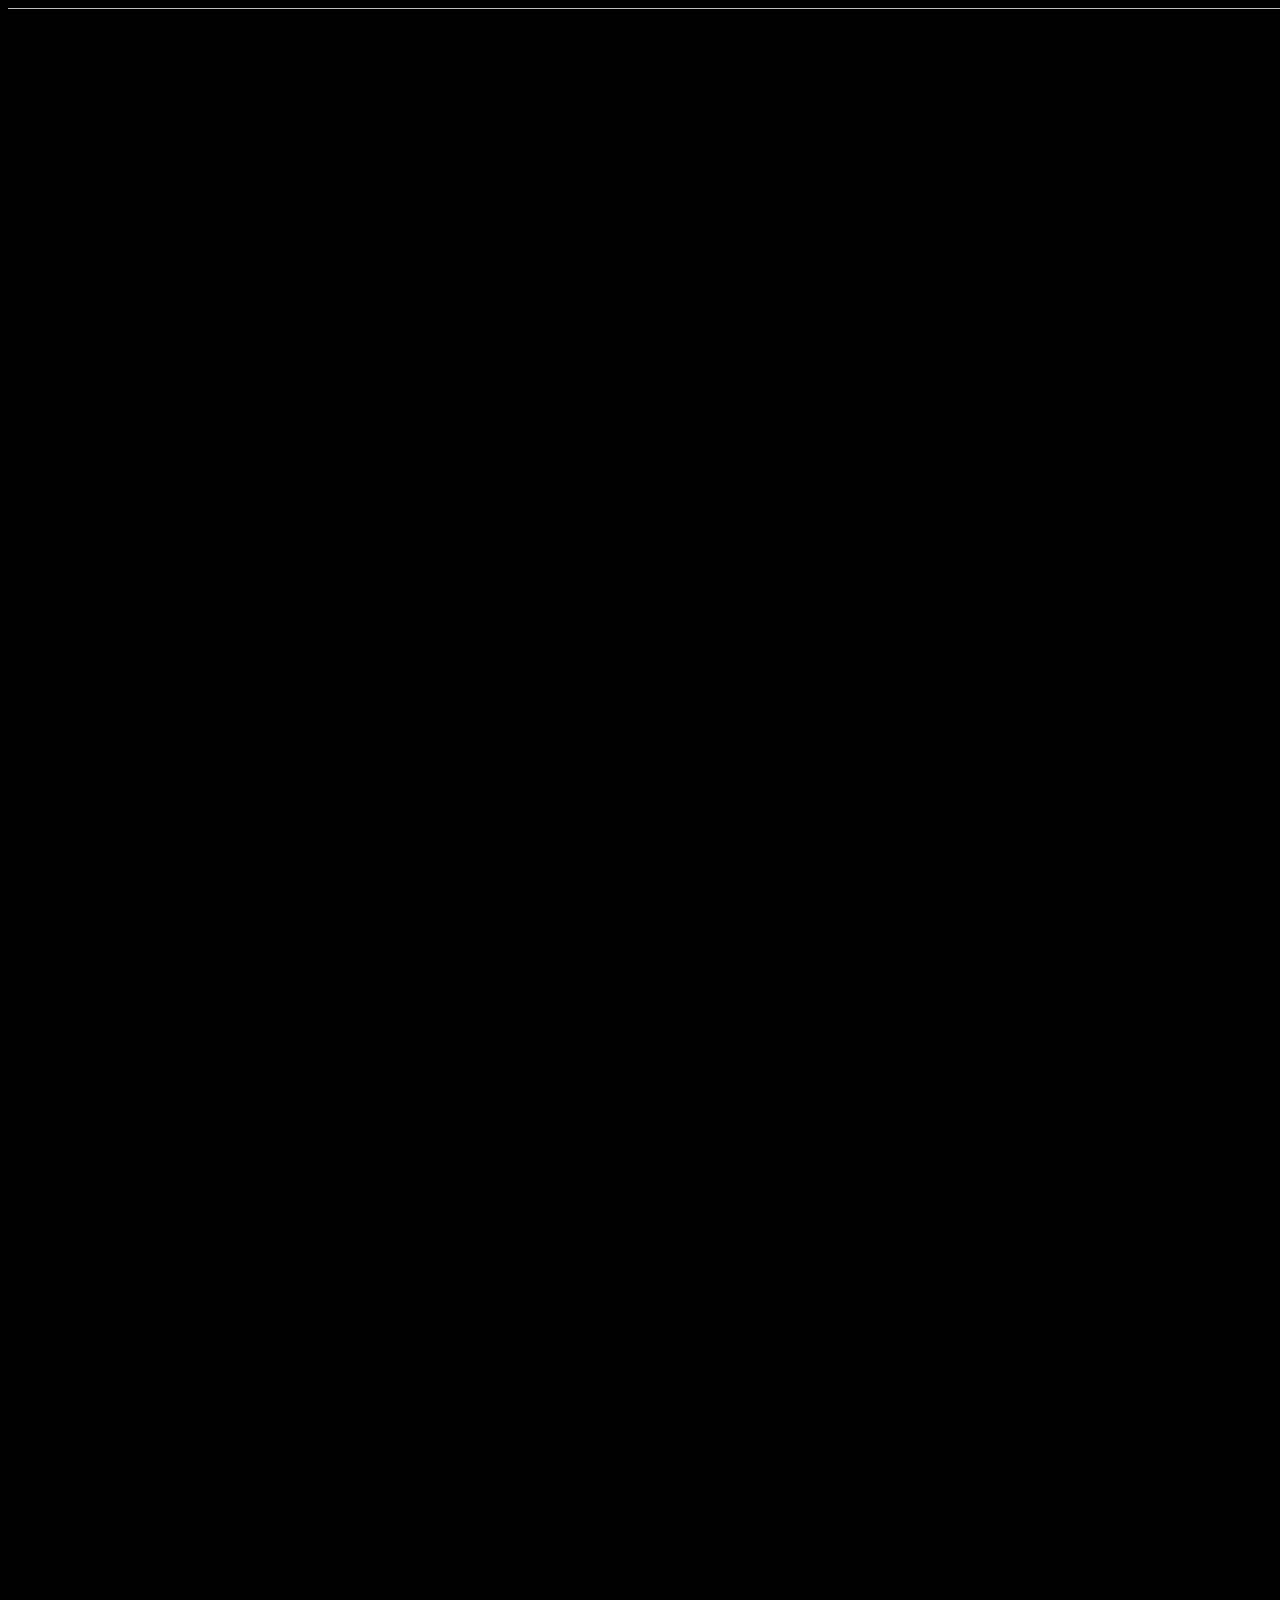
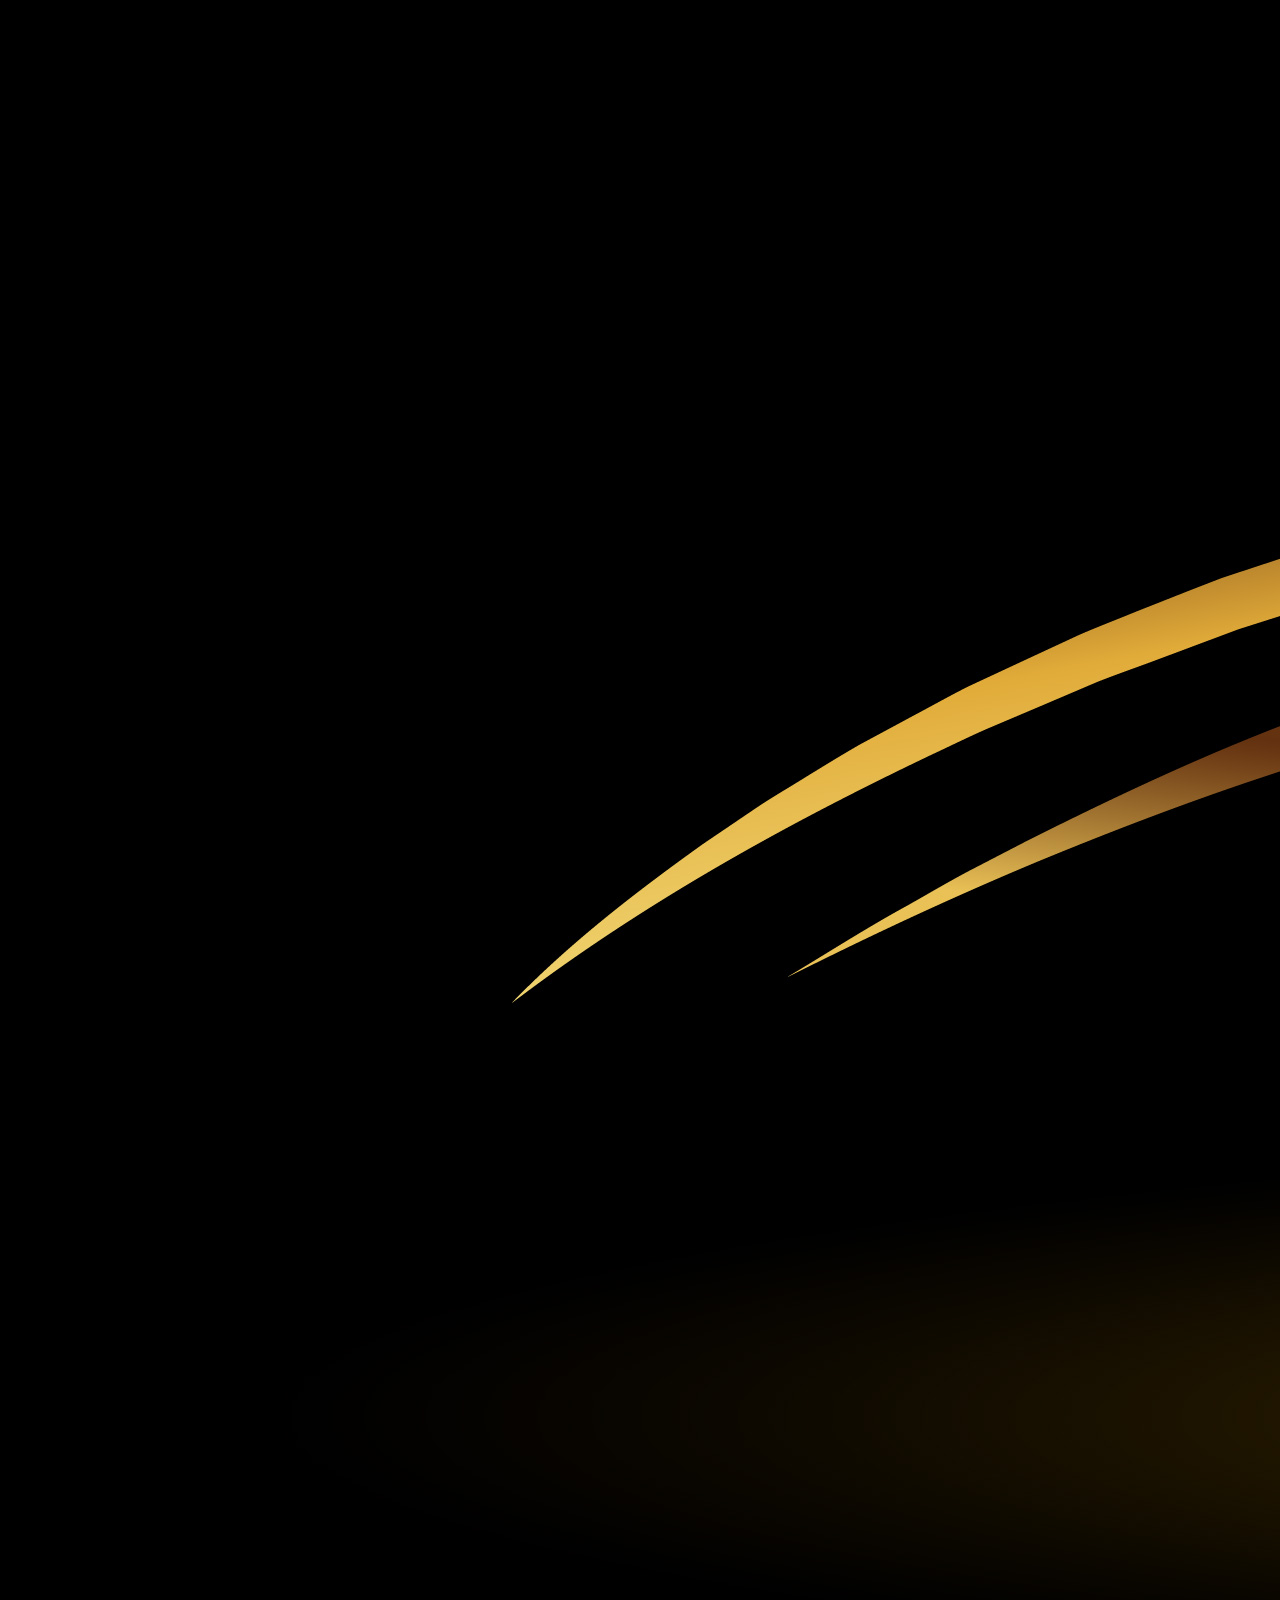
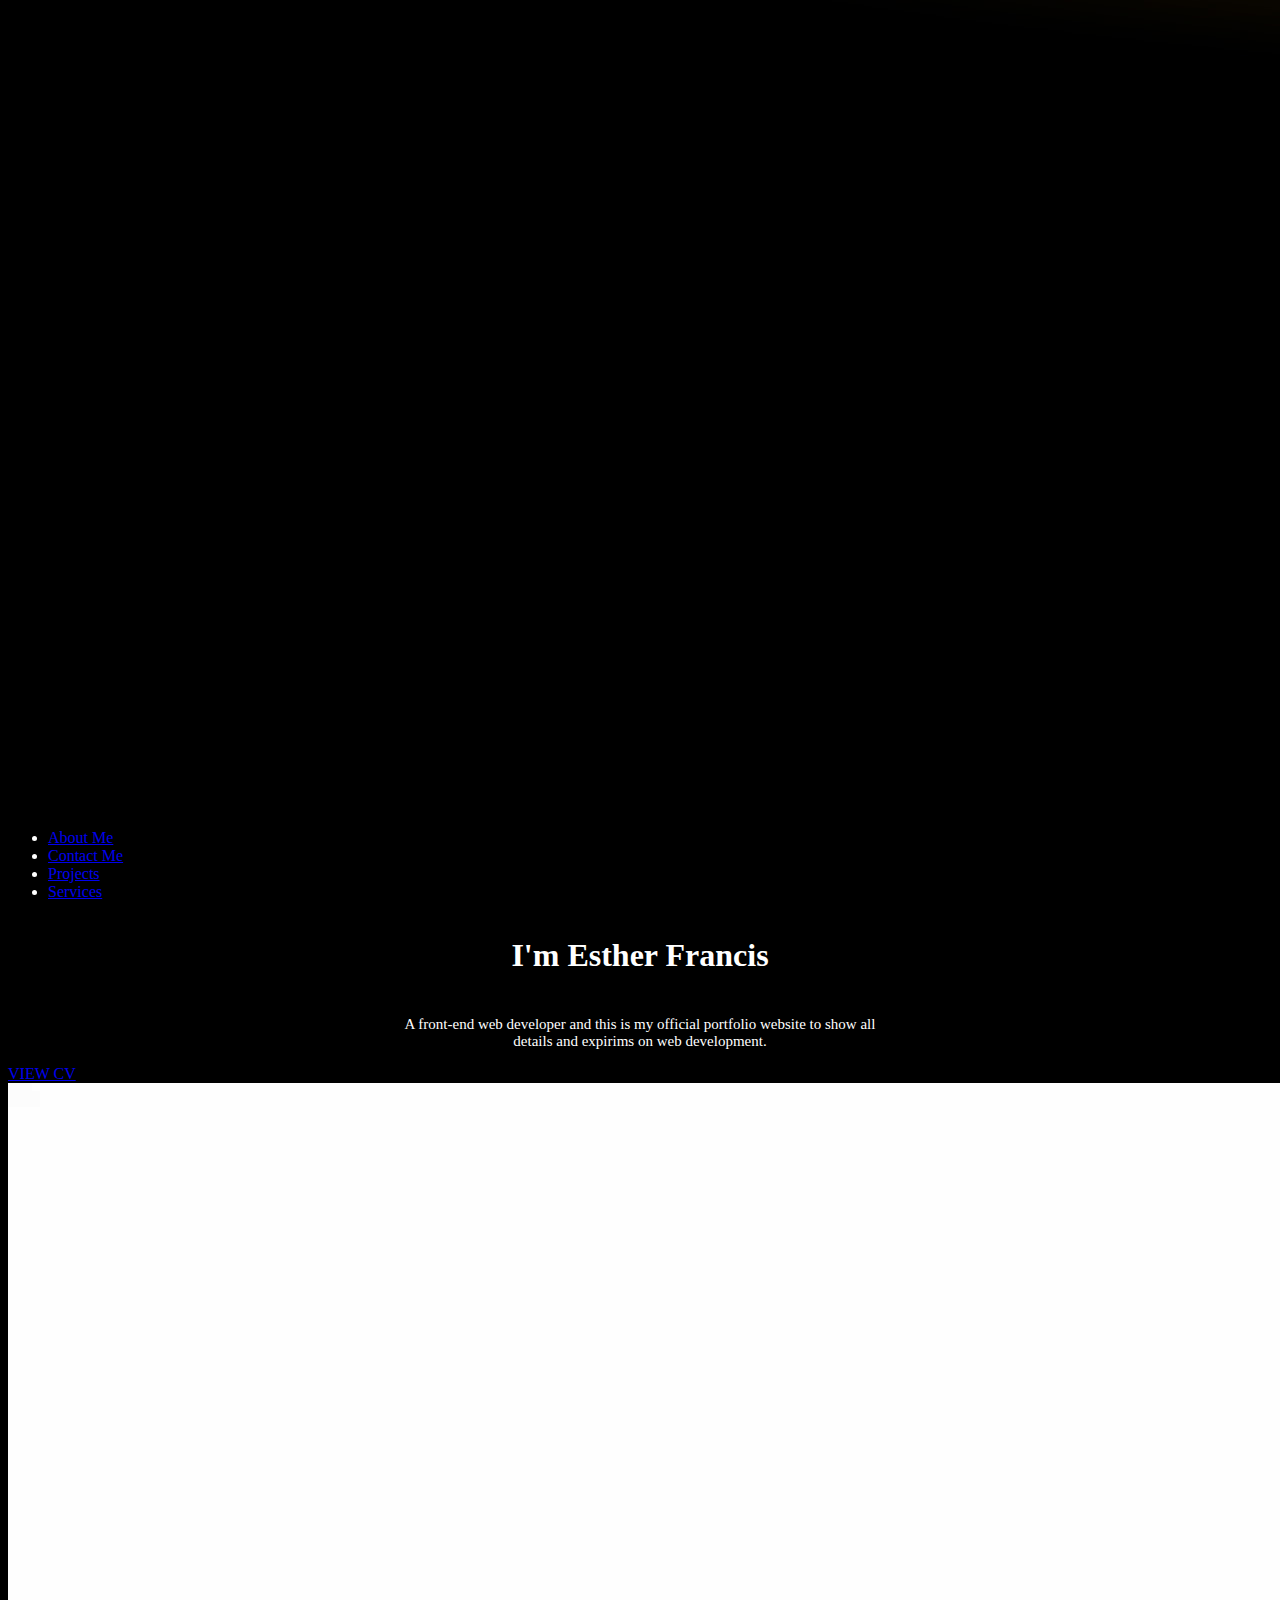
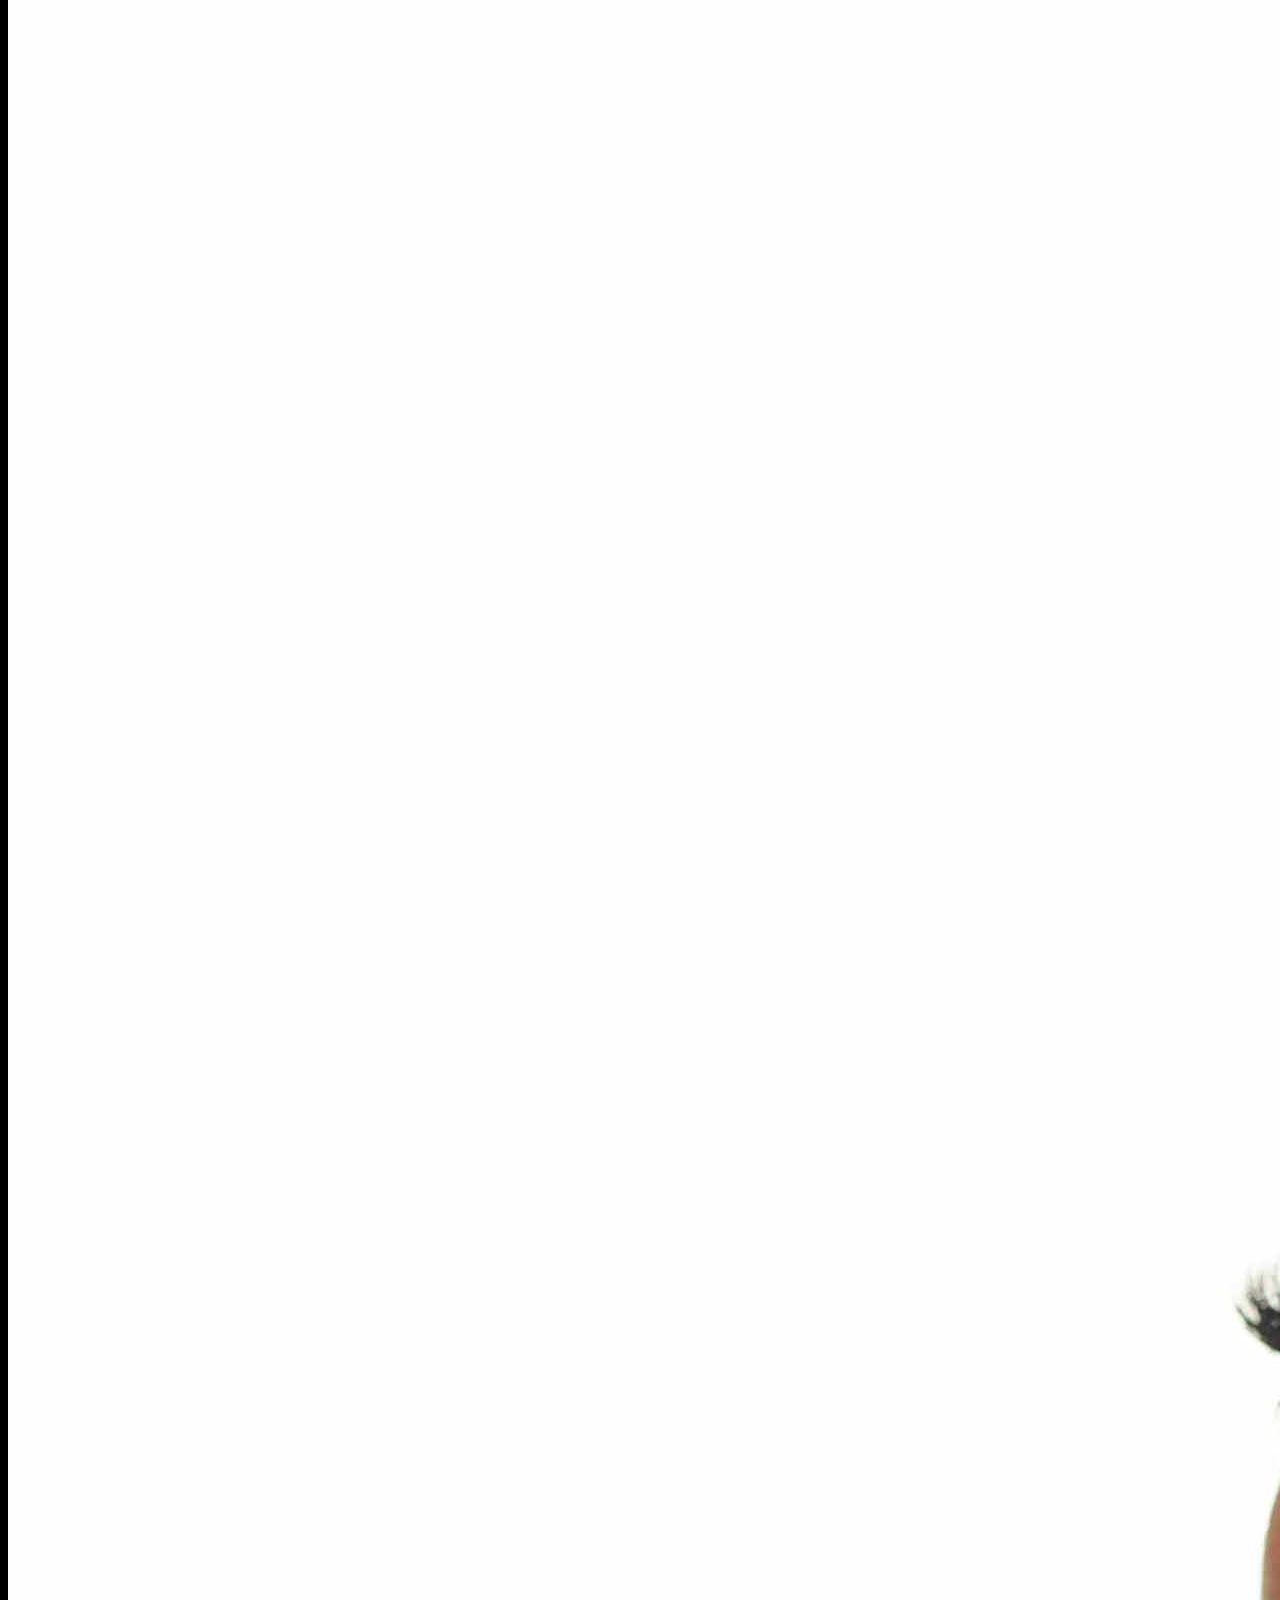
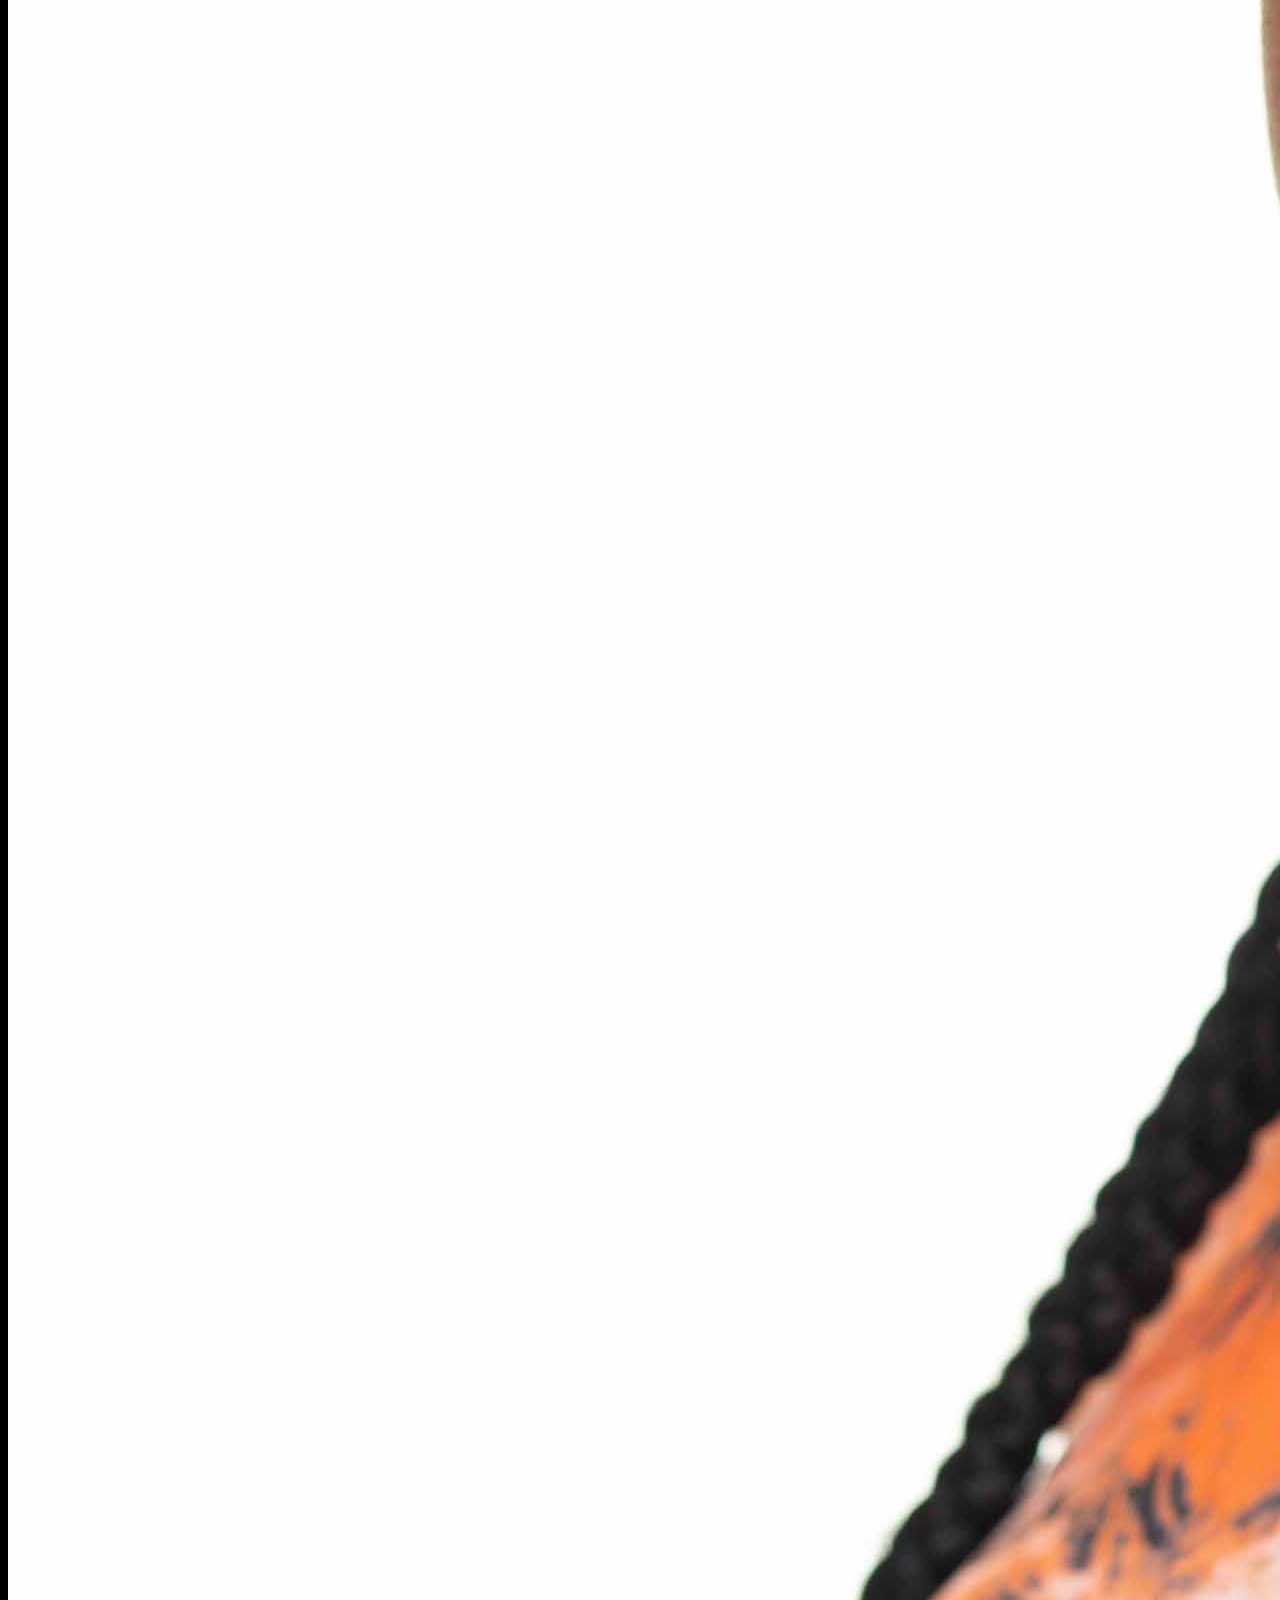
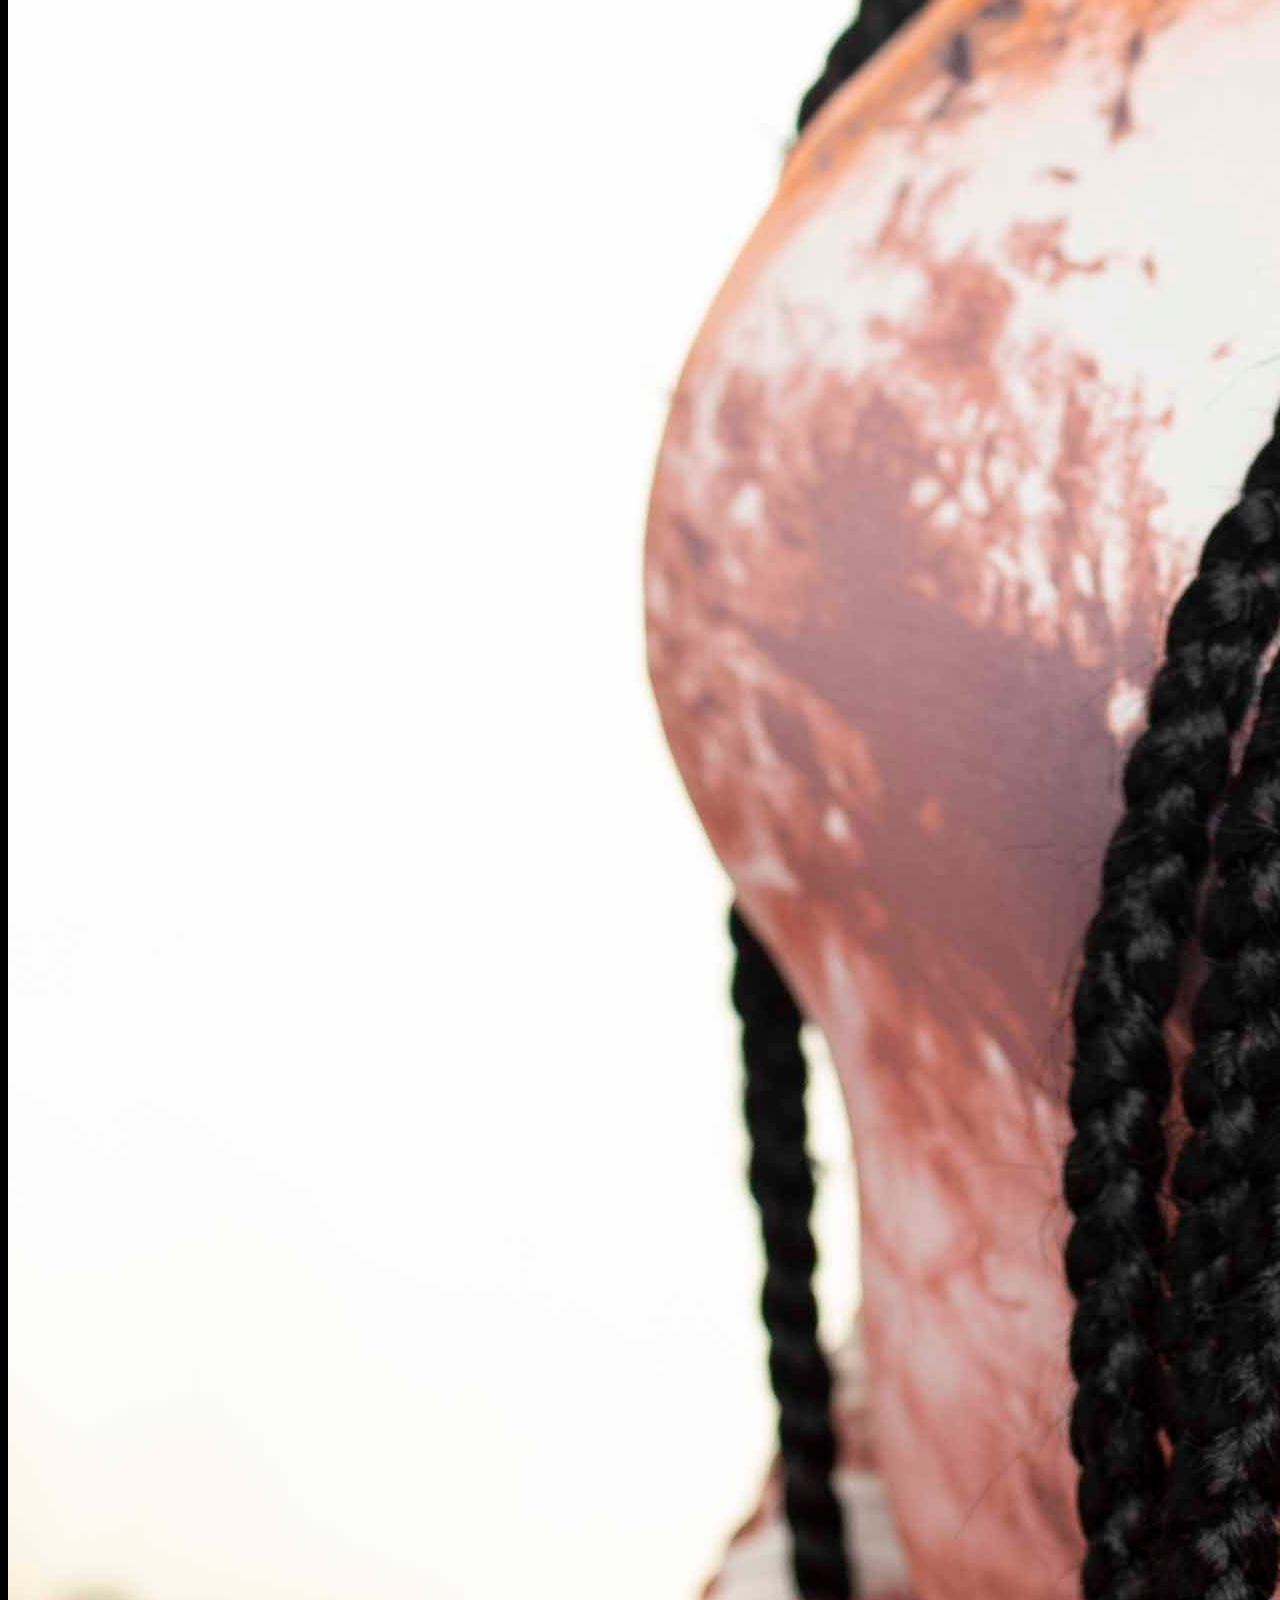
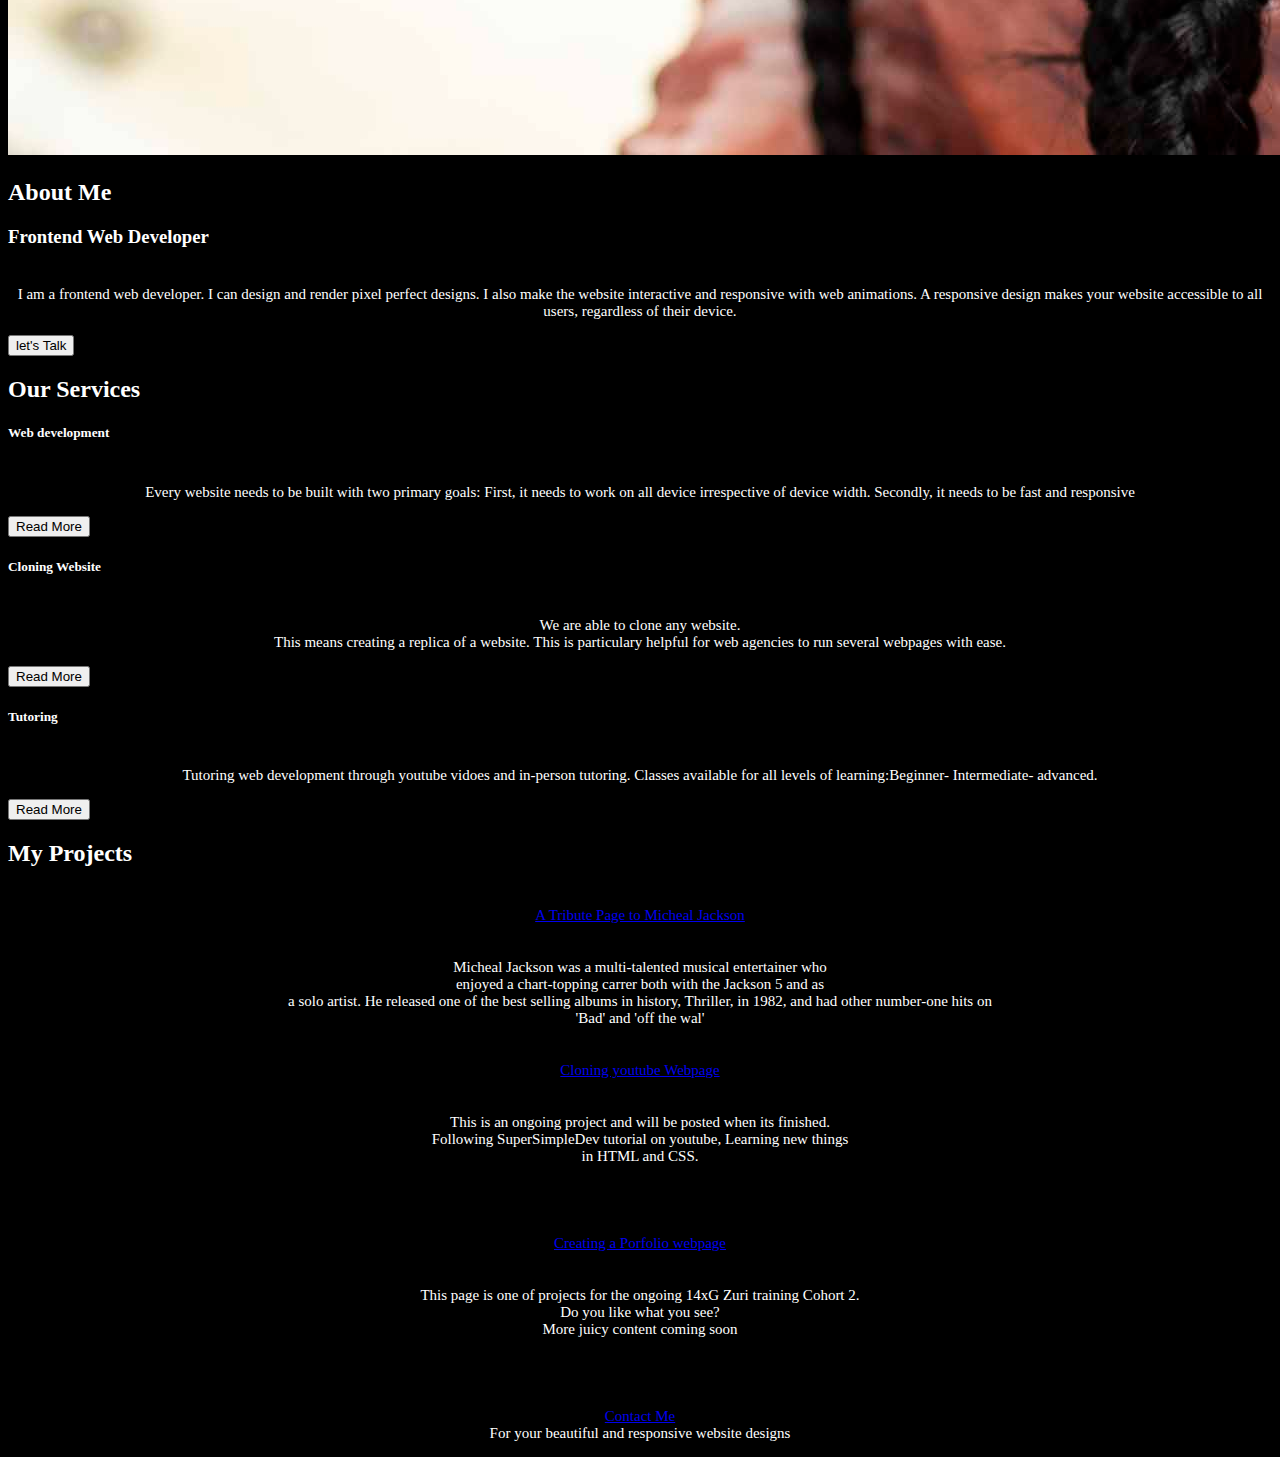
<file: index.html>
<!DOCTYPE html>
<html lang="en">
  <head>
    <meta charset="UTF-8" />
    <meta http-equiv="X-UA-Compatible" content="IE=edge" />
    <meta name="viewport" content="width=device-width, initial-scale=1.0" />
    <title>My Personal Porfolio Webpage</title>
    <link rel="stylesheet" href="styles/styles.css" />
  </head>

  <body>
    <header>
      <div class="header-div">
        <nav>
          <img class="logo" src="thumbnails/crown.jpg" />

          <ul>
            <li><a href="#about">About Me</a></li>
            <li><a href="contact-page.html" target="blank">Contact Me</a></li>
            <li><a href="#projects"> Projects</a></li>
            <li><a href="#services">Services</a></li>
          </ul>
        </nav>
      </div>
    </header>

    <main>
      <!-- header section -->
      <section id="header">
        <div class="details">
          <div>
            <h1>I'm Esther <span>Francis</span></h1>
            <p>
              A front-end web developer and this is my official portfolio
              website to show all<br />
              details and expirims on web development.
            </p>
            <a href="#" class="cv-link">VIEW CV</a>
          </div>
          <div class="images">
            <img class="profile-pic" alt="IMG" src="thumbnails/profile.jpg" />
          </div>
        </div>
      </section>
      <!-- About Me section -->
      <section id="about">
        <div class="about-text">
          <h2>About Me</h2>
          <h3>Frontend <span>Web Developer</span></h3>
          <p>
            I am a frontend web developer. I can design and render pixel perfect
            designs. I also make the website interactive and responsive with web
            animations. A responsive design makes your website accessible to all
            users, regardless of their device.
          </p>
          <button>let's Talk</button>
        </div>
      </section>
      <!-- Our Services -->
      <section id="services">
        <div class="title">
          <h2>Our Services</h2>
        </div>
        <div class="box">
          <div class="card">
            <i class="=fas fa-bars"></i>
            <h5>Web development</h5>
            <div class="para">
              <p>
                Every website needs to be built with two primary goals: First,
                it needs to work on all device irrespective of device width.
                Secondly, it needs to be fast and responsive
              </p>
            </div>
            <button>Read More</button>
          </div>

          <div class="card">
            <i class="=fas fa-bars"></i>
            <h5>Cloning Website</h5>
            <div class="para">
              <p>
                We are able to clone any website.<br />This means creating a
                replica of a website. This is particulary helpful for web
                agencies to run several webpages with ease.
              </p>
            </div>
            <button>Read More</button>
          </div>

          <div class="card">
            <i class="=fas fa-bars"></i>
            <h5>Tutoring</h5>
            <div class="para">
              <p>
                Tutoring web development through youtube vidoes and in-person
                tutoring. Classes available for all levels of learning:Beginner-
                Intermediate- advanced.
              </p>
            </div>
            <button>Read More</button>
          </div>
        </div>
      </section>
      <!-- projects -->
      <section id="projects">
        <div class="projects-header">
          <h2>My Projects</h2>
          <div class="project-info">
            <p>
              <a class="project-link" href="#">
                A Tribute Page to Micheal Jackson
              </a>
            </p>
            <p>
              Micheal Jackson was a multi-talented musical entertainer who
              <br />
              enjoyed a chart-topping carrer both with the Jackson 5 and as
              <br />
              a solo artist. He released one of the best selling albums in
              history, Thriller, in 1982, and had other number-one hits on<br />
              'Bad' and 'off the wal'
            </p>
          </div>

          <div class="project-info">
            <p>
              <a class="project-link" href="#"
                >Cloning youtube Webpage
              </a>
              <p>
                This is an ongoing project and will be posted when its finished.<br>
               Following SuperSimpleDev tutorial on youtube, Learning new things <br>
                in HTML and CSS.
              </p>
            </p>
          </div>

          <div class="project-info">
            <p>
              <a class="project-link" href="#"
                >Creating a Porfolio webpage
              </a>
              <p>
               This page is one of projects for the ongoing 14xG Zuri training
               Cohort 2.<br> Do you like what you see?<br>
               More juicy content coming soon 
              </p>
            </p>
          </div>
        </div>
      </section>
    </main>
    <!-- Footer start -->
    <footer>
      <p>
        <a href="./contact-page.html">Contact Me<br /></a> For your beautiful
        and responsive website designs
      </p>
    </footer>
  </body>
</html>
</file>
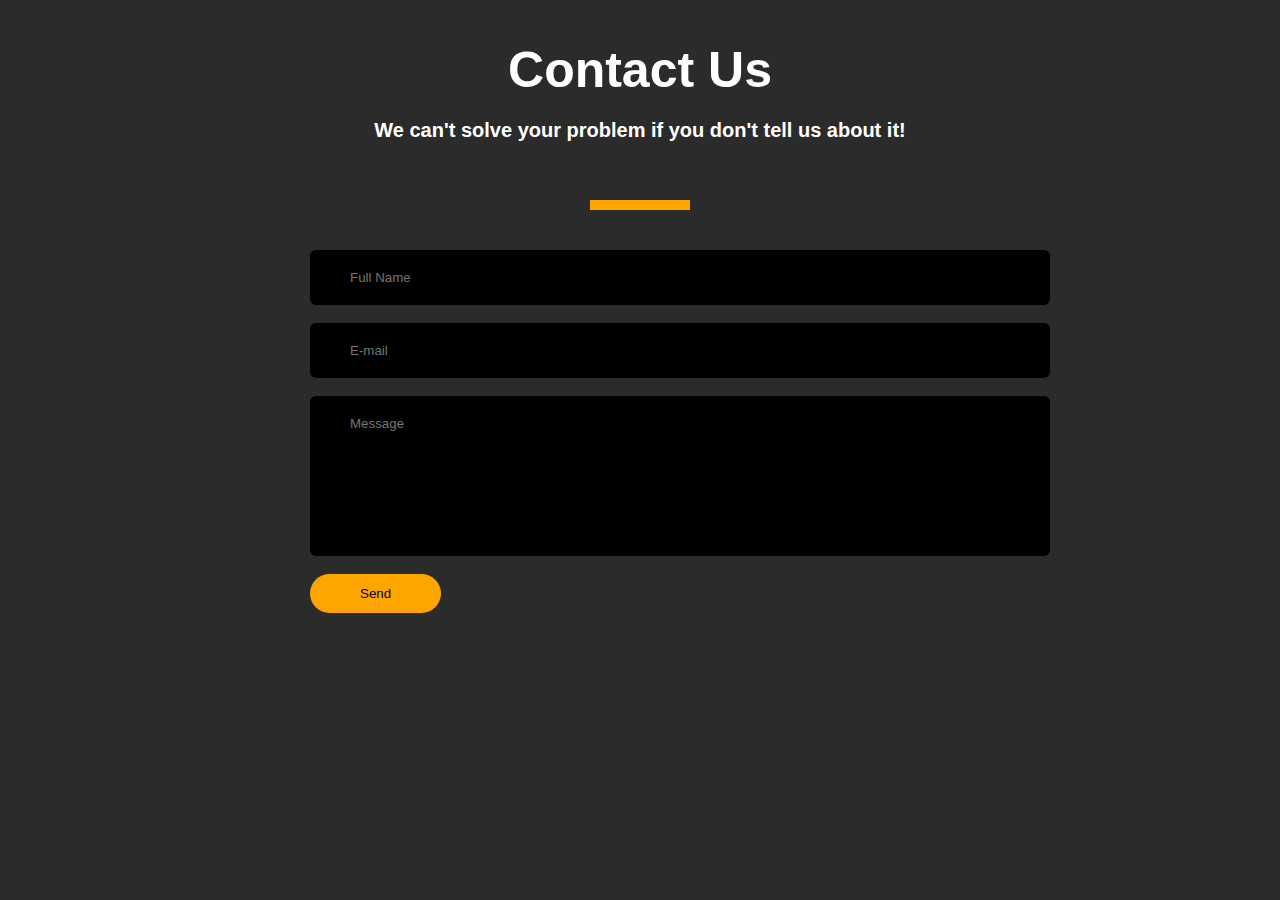
<file: contact-page.html>
<!DOCTYPE html>
<html lang="en">
  <head>
    <meta charset="UTF-8" />
    <meta http-equiv="X-UA-Compatible" content="IE=edge" />
    <meta name="viewport" content="width=device-width, initial-scale=1.0" />
    <title>Contact page</title>
    <link rel="stylesheet" href="styles/contact.css" />
  </head>
  <body>
    <section class="contact-section">
      <div class="title">
        <h1>Contact Us</h1>
        <h3>We can't solve your problem if you don't tell us about it!</h3>
      </div>
      <div class="border"></div>
      <div class="form">
        <form>
          <input class="form-text" type="text" placeholder="Full Name" required />
          <input
            class="form-text"
            pattern="[A-Za-z0-9_+-]+@[A-Za-z0-9]+\.[a-z]{2,4}"
            type="email"
            placeholder="E-mail" required/>
          <textarea class="form-text" placeholder="Message"></textarea>
          <input class="contact-btn" type="submit" value="Send" />
        </form>
      </div>
    </section>
  </body>
</html>
</file>
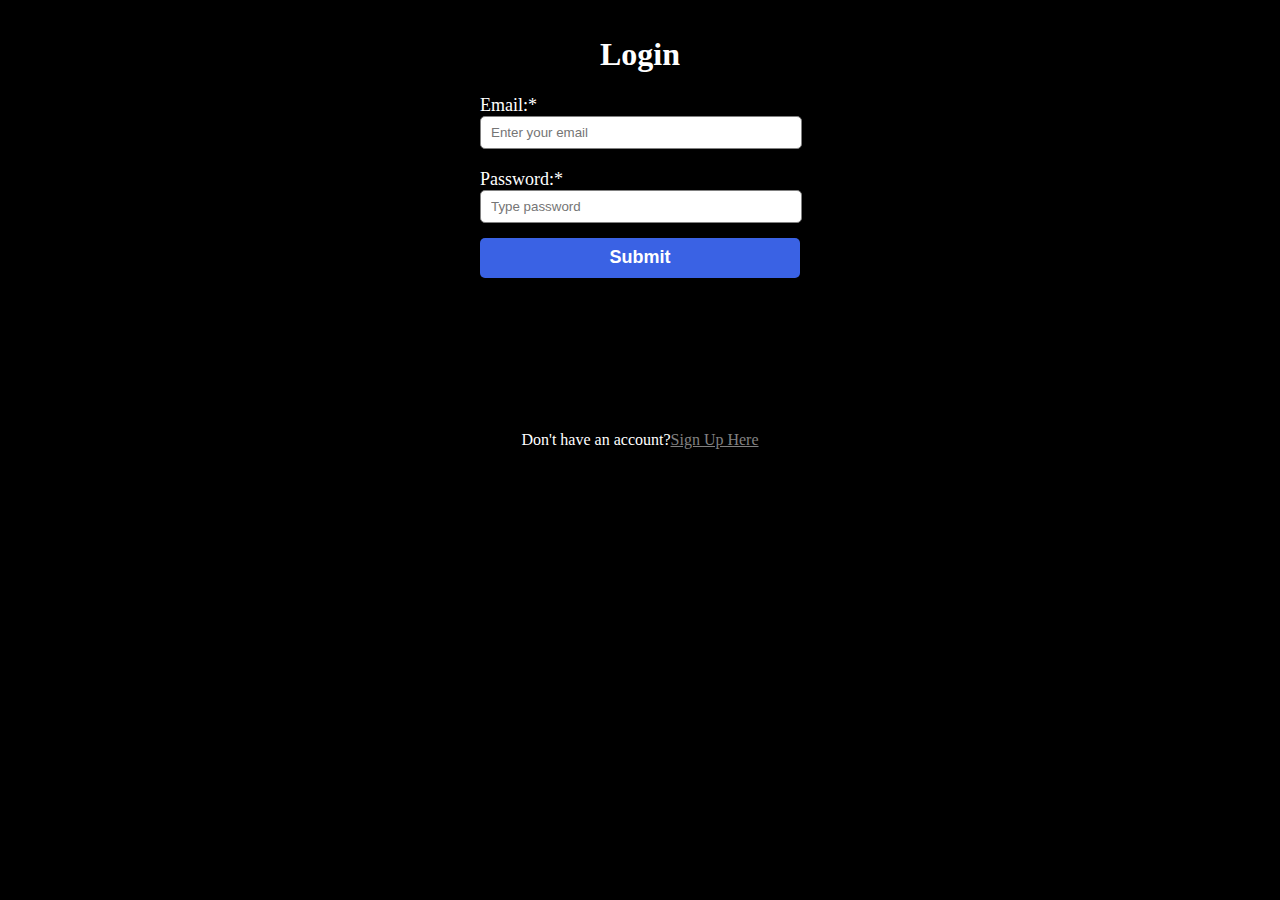
<file: login-page.html>
<!DOCTYPE html>
<html lang="en">
  <head>
    <meta charset="UTF-8" />
    <meta http-equiv="X-UA-Compatible" content="IE=edge" />
    <meta name="viewport" content="width=device-width, initial-scale=1.0" />
    <title>Login page</title>
    <link rel="stylesheet" href="styles/styles.css" />
  </head>

  <body>
    <div class="login-box">
      <h1>Login</h1>
      <form action="#" method="post">
        <label for="">Email:*</label>
        <input
          type="email"
          pattern="[A-Za-z0-9_+-]+@[A-Za-z0-9]+\.[a-z]{2,4}"
          name="email"
          placeholder="Enter your email"
          required
        />
        <label for="#">Password:*</label>
        <input
          type="password"
          name="password"
          placeholder="Type password"
          pattern="[a-zA-Z0-9].{8,}"
          title="Must contain at least one number and one uppercase and lowercase letter, and at least 8 or more characters"
          required
        />
        <a href="success.html">
          <input type="submit" value="Submit" class="submit-button" />
        </a>
      </form>
    </div>
    <p class="para-2">
      Don't have an account?<a href="Registration-page.html">Sign Up Here</a>
    </p>
  </body>
</html>
</file>
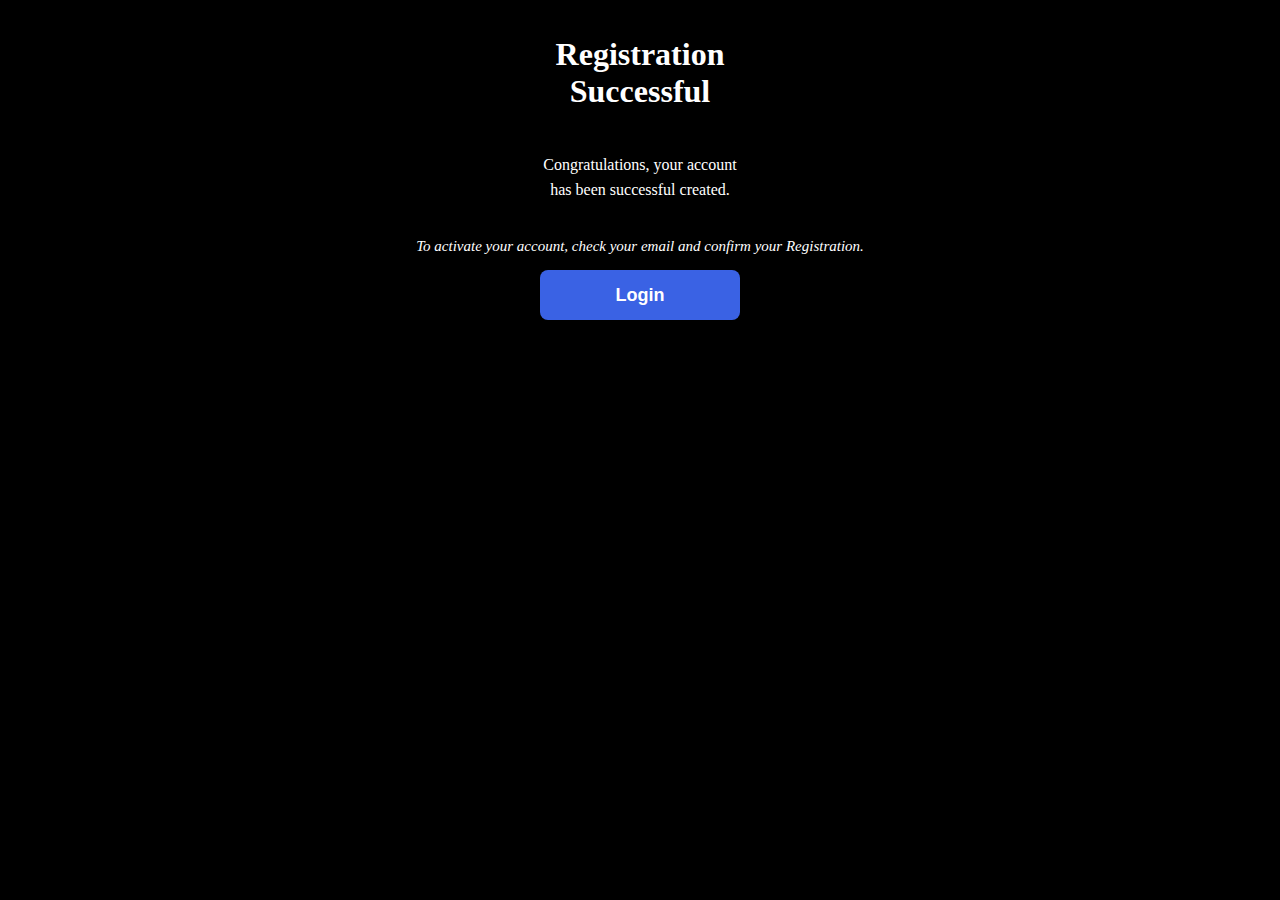
<file: success.html>
<!DOCTYPE html>
<html lang="en">

<head>
    <meta charset="UTF-8">
    <meta http-equiv="X-UA-Compatible" content="IE=edge">
    <meta name="viewport" content="width=device-width, initial-scale=1.0">
    <title>Reg Successful</title>
    <link rel="stylesheet" href="styles/styles.css">
</head>

<body>
    <div class="success-box">
        <h1>
            Registration<br>Successful
        </h1>
    </div>
    <div class="login-btn">
        <p class="para-3"> Congratulations, your account<br> has been successful created.</p>
      <p>
        <i>To activate your account, check your email and confirm your Registration.</i>
      </p>
      <a href="login-page.html">
        <button type="submit"
        class="login-button" >Login</button>
      </a>
    </div>
</body>

</html>
</file>
<file: styles/styles.css>
body {
  background-color: black;
  font-family: tahoma;
  color: white;
}

.register-box {
  width: 350px;
  height: 700px;
  margin: auto;
  border-radius: 5px;
}

.login-box {
  width: 350px;
  height: 400px;
  margin: auto;
  border-radius: 4px;
}

h1 {
  text-align: center;
  padding-top: 15px;
}

form {
  width: 300px;
  margin-left: 15px;
}

form label {
  display: flex;
  margin-top: 20px;
  font-size: 18px;
}

form input {
  width: 100%;
  padding: 8px 10px;
  border-radius: 5px;
  border: 0;
  border: 1px grey solid;
}

.submit-button {
  width: 320px;
  height: 40px;
  margin-top: 15px;
  border: none;
  background-color: rgb(58, 98, 228);
  color: white;
  font-size: 18px;
  font-weight: bold;
  cursor: pointer;
}

.login-button {
  padding: 15px;
  width: 200px;
  height: 50px;
  background-color: rgb(58, 98, 228);
  border: none;
  border-radius: 8px;
  color: white;
  font-weight: bold;
  font-size: 18px;
  cursor: pointer;
}

.login-btn {
  text-align: center;
}

p {
  text-align: center;
  padding-top: 20px;
  font-size: 15px;
}
.para-1 {
  font-size: 16px;
}
.para-1 a {
  color: grey;
}
.para-2 {
  text-align: center;
  margin-top: -10px;
  font-size: 16px;
}
.para-2 a {
  color: grey;
}
.para-3 {
  line-height: 25px;
  font-size: 16px;
}
</file>
<file: styles/contact.css>
* {
    margin: 0;
    padding: 0;
    font-family: sans-serif;
}
body{
    background-color: rgb(44, 43, 43);
}
.contact-section {
    background-color: rgb(44, 43, 43);
    padding: 40px 0;
}

.title {
    margin: auto;
    line-height: 60px;
}

.title h1 {
    text-align: center;
    color: white;
    font-weight: bold;
    font-size: 50px;
}

.title h3 {
    color: white;
    font-size: 20px;
    text-align: center;
}

.border {
    width: 100px;
    height: 10px;
    background: orange;
    margin: 40px auto;
}

.form {
    max-width: 660px;
    margin: auto;
    padding: 0 10px;

}

.form-text{
    display: block;
    width: 100%;
    padding: 20px 40px;
    display: block;
    margin: 18px 0;
    border:none;
    border-radius:6px;
    background-color:black;
    color: orange;
    outline:none;
    color:#ddd;
    transition:0.5s;
}
.form-text:hover{
    box-shadow:0 0 10px 4px rgb(206, 139, 16);
}
textarea.form-text{
    resize:none;
    height:120px;

}
.contact-btn{
    border:none;
    background: orange;
    padding: 12px 50px;
    border-radius:20px;
    cursor:pointer;
transition:0.7s;
}
.contact-btn:hover{
    background:rgb(175, 114, 0);
   
}
</file>
